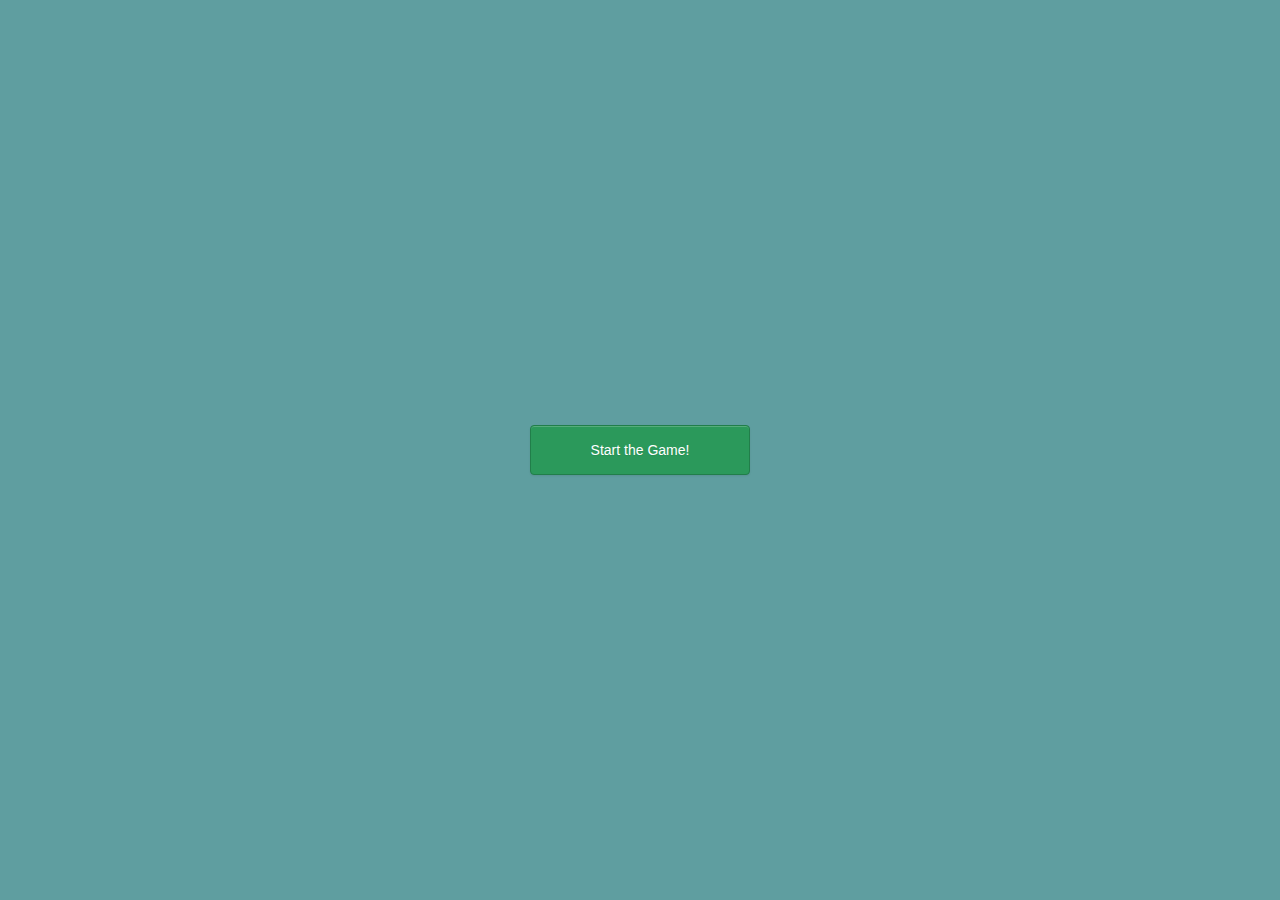
<file: Index.html>
<!DOCTYPE html>
<html lang="en">
<head>
    <meta charset="UTF-8">
    <title>Title</title>
    <link rel="stylesheet" href="https://use.fontawesome.com/releases/v5.8.1/css/all.css" integrity="sha384-50oBUHEmvpQ+1lW4y57PTFmhCaXp0ML5d60M1M7uH2+nqUivzIebhndOJK28anvf" crossorigin="anonymous">
    <link rel="stylesheet" href="Styles.css">
</head>
<body>
<div class="wrapper">
  <div id="viewContent">
      <p id="counter"></p>
  </div>
    <div id="ButtonsBlock"></div>
</div>
<script src="main.js" type="text/javascript"></script>
</body>
</html>
</file>
<file: Styles.css>
* {
    padding: 0;
    margin: 0;
}

body {
    background-color: #000;
}

source, .video  {
    width: 100%;
    height: 100%;
    position: absolute;
}

 .blur{
     -webkit-filter: blur(300px);
     -ms-filter: blur(300px);
     filter: url("data:image/svg+xml;utf8,<svg xmlns='http://www.w3.org/2000/svg'><filter id='blur'><feGaussianBlur stdDeviation='10'/></filter></svg>#blur");
 }

.wrapper {
    width: 100%;
    height: 100%;
    position: absolute;
    left: 50%;
    transform: translate(-50%);
    background: cadetblue;
}

.startButton{
    border-radius: 4px;
    -webkit-box-shadow: inset 0 1px 0 rgba(255, 255, 255, 0.2), 0 1px 2px rgba(0, 0, 0, 0.08);
    -moz-box-shadow: inset 0 1px 0 rgba(255, 255, 255, 0.2), 0 1px 2px rgba(0, 0, 0, 0.08);
    box-shadow: inset 0 1px 0 rgba(255, 255, 255, 0.2), 0 1px 2px rgba(0, 0, 0, 0.08);
    color: #fff;
    display:block;
    width:220px;
    height: 50px;
    text-align: center;
    font-size: 14px;
    padding: 8px 16px;
    text-decoration: none;
    text-shadow: 0 1px 1px rgba(0, 0, 0, 0.075);
    background: silver;

    position: absolute;
    top: 50%;
    left: 50%;
    transform: translate(-50%, -50%);
}

.startButton {
    background-color: rgb( 43, 153, 91 );
    border: 1px solid rgb( 33, 126, 74 );
}

/*.startButton:hover {
    background-color: rgb( 75, 183, 141 );
}*/

.Buttons {
    background: transparent;
    border: 1px solid royalblue;
    text-shadow: 0 1px 1px rgba(0, 0, 0, 0.6);
    box-shadow: inset 0 1px 0 rgba(255, 255, 255, 0.2), 0 1px 2px rgba(0, 0, 0, 0.08);
    padding: 10px;
    font-size: 20px;
    position: relative;
    color: white;
    left: 50%;
    transform: translate(-50%);
    margin-top: 5px;
    display: block;
    width: 640px;
    top: 60px;
    -webkit-border-radius: 8px;
    -moz-border-radius: 8px;
    border-radius: 15px;
    transition: all 0.5s;
}

.Buttons:first-child {
    margin-top: 0;
}

.Buttons:hover {
    border-radius: 10px;
}

#ButtonsBlock {
    width: 100%;
    height: 50%;
    position: absolute;
    top: 50%;
}

#controlButton {
    text-shadow: 0 1px 1px rgba(0, 0, 0, 0.075);
    position: absolute;
    transform: translate(-50%);
    left: 50%;
    top: 40%;
    padding: 15px;
    box-shadow: inset 0 1px 0 rgba(255, 255, 255, 0.2), 0 1px 2px rgba(0, 0, 0, 0.08);
    color: white;
    border-radius: 5px;
    background: transparent;
    border: 1px solid royalblue;
    transition: all .5s;
}

#controlButton:hover {
    border-radius: 10px;
}

.falseAnswer {
    background: red;
}

.trueAnswer {
    background: lawngreen;
    color: darkgreen;
}

#counter {
    position: absolute;
    top: 50%;
    left: 50%;
    transform: translate(-50%, -50%);
    font-size: 60px;
    color: whitesmoke;
}
</file>
